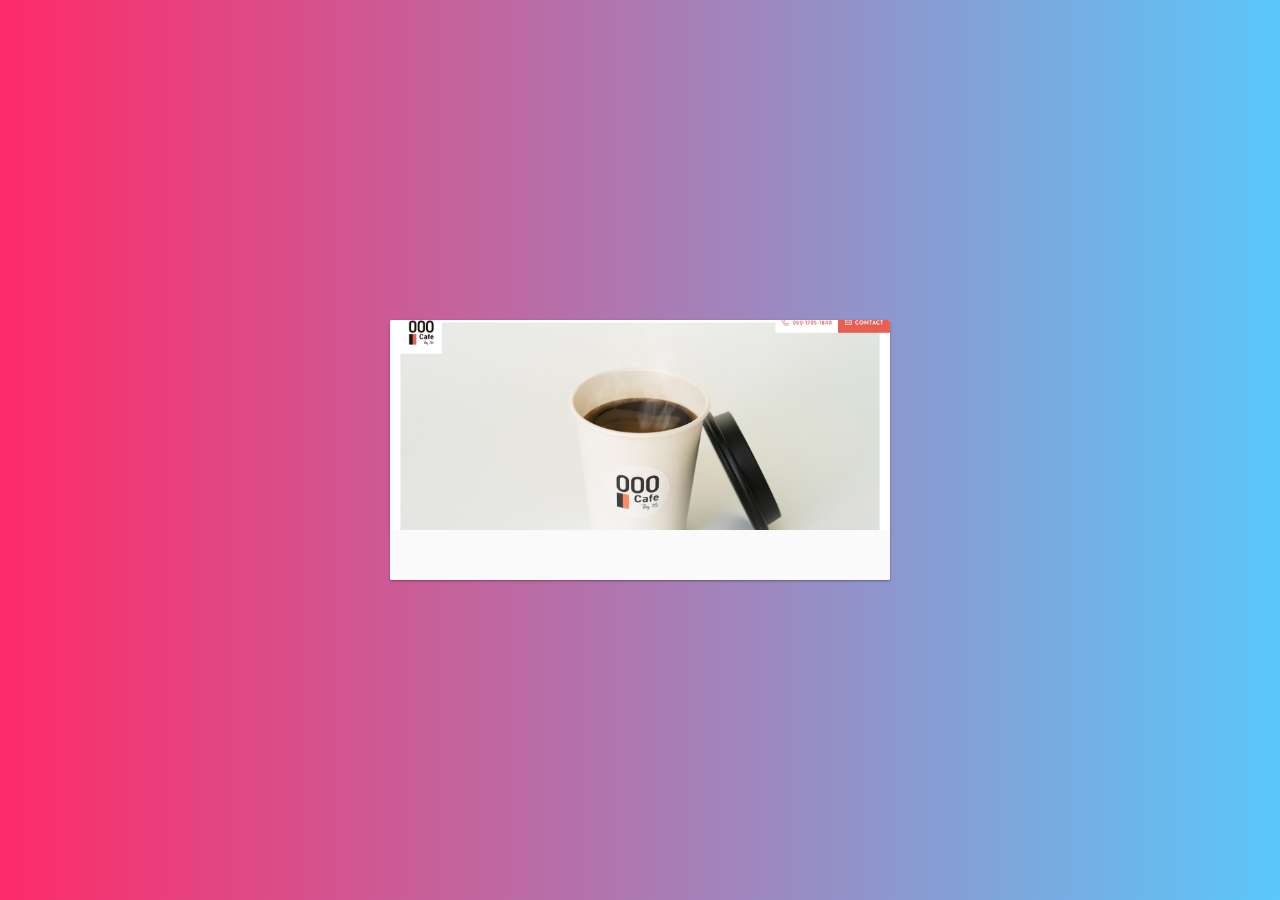
<file: card.html>
<!DOCTYPE html>
<html lang="en">
<head>
    <link rel="stylesheet" href="setting.css">
    <meta charset="UTF-8">
    <meta name="viewport" content="width=device-width, initial-scale=1.0">
    <script src="https://code.jquery.com/jquery-3.4.1.js" async></script>
    <title>Document</title>
</head>
<body>
    <div class="card">
        <div class="card-image">
          <!-- <h1>000cafe</h1> -->
        </div>
        <div class="card-body">
          <div class="controls">
            <a data-action="drawer" href="#">
              <i class="ion-android-arrow-up up"></i>
              <i class="ion-android-arrow-down down"></i>
            </a>
            <a data-action="share" href="#">
              <i class="ion-android-share-alt"></i>
            </a>
            <a data-action="bookmark" href="#">
              <i class="ion-android-bookmark"></i>
            </a>
            <a data-action="favorite" href="#">
              <i class="ion-android-favorite"></i>
            </a>
          </div>
          <h1>Get Lost In the Woods</h1>
          <p>
            Far far away, behind the word mountains, far from the countries Vokalia and Consonantia, there live the blind texts. Separated they live in Bookmarksgrove right at the coast of the Semantics, a large language ocean. A small river named Duden flows by their place and supplies it with the necessary regelialia. It is a paradisematic country, in which roasted parts of sentences fly into your mouth. 
          </p>
        </div>
      </div>
      <script>
        $('body').on('click', '[data-action="drawer"]', function() {
            $(this).closest('.card').toggleClass("active");
        });
      </script>
</body>

</html>
</file>
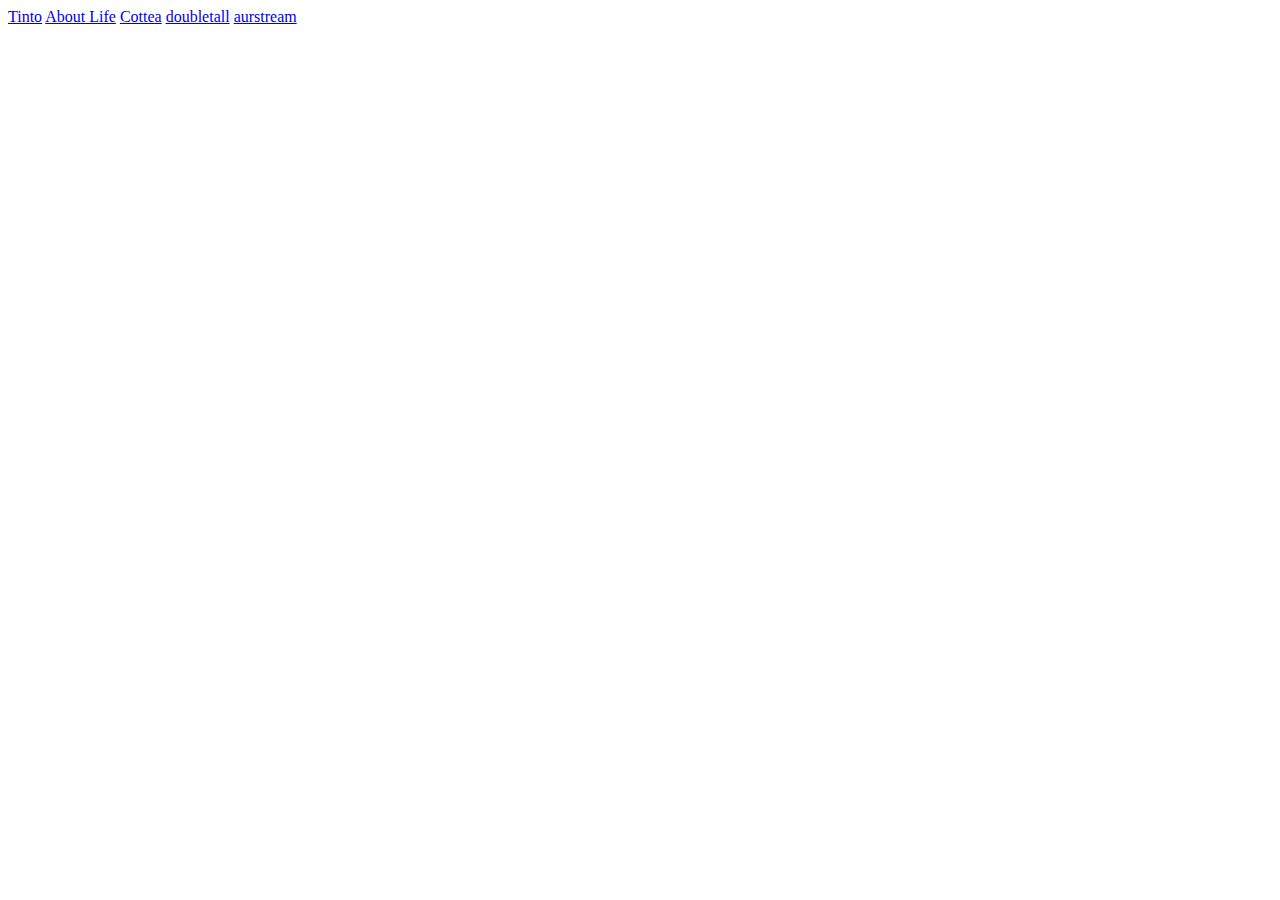
<file: scraping/scraping.html>
<!DOCTYPE html>
<html lang="en">
<head>
    <meta charset="UTF-8">
    <meta name="viewport" content="width=device-width, initial-scale=1.0">
    <title>Document</title>
</head>
<body>
    <div class="contents">
        <a href="https://tintocoffee.jp/">Tinto</a>
        <a href="http://www.about-life.coffee/">About Life</a>
        <a href="https://www.cottea.jp/#/">Cottea</a>
        <a href="https://doubletall.com/cafe/cocoti/">doubletall</a>
        <a href="https://airstream-garden.com/">aurstream</a>
</body>
</html>
</file>
<file: setting.css>
@import url(https://code.ionicframework.com/ionicons/2.0.1/css/ionicons.min.css);
@import url('https://fonts.googleapis.com/css?family=Roboto:300,300i,400,400i,500');

body {
  font-family: 'Roboto', sans-serif;
  font-weight: 300;
  background: #ff2a68;
  background: -moz-linear-gradient(30deg,  #ff2a68 0%, #5ac8fb 100%);
  background: -webkit-linear-gradient(30deg,  #ff2a68 0%,#5ac8fb 100%);
  background: linear-gradient(30deg,  #ff2a68 0%,#5ac8fb 100%);
  filter: progid:DXImageTransform.Microsoft.gradient( startColorstr='#ff2a68', endColorstr='#5ac8fb',GradientType=1 );
}

.card {
  /* Remove this for use */
  position: absolute !important;
  top: 50% !important;
  left: 50% !important;
  transform: translateX(-50%) translateY(-50%) !important;
}

.card {
  display: block;
  position: relative;
  width: 500px;
  height: 260px;
  border-radius: 2px;
  background: #FAFAFA;
  overflow: hidden;
  box-shadow: 0 1px 3px rgba(0,0,0,0.12), 0 1px 2px rgba(0,0,0,0.24);
}

.card .card-image {
  display: block;
  position: relative;
  width: 500px;
  height: 210px;
  background-image: url('images/000cafe.png');
  background-size: cover;
  background-position: 50% 20%;
  transition: all 0.3s cubic-bezier(.25,.8,.25,1);
}

.card.active .card-image {
  background-position: 50% 50%;
}

.card .card-image h1 {
  position: absolute;
  bottom: 5px;
  left: 10px;
  margin: 0;
  padding: 0;
  /* color: #FAFAFA; */
  color: #444;
  font-weight: 300;
  transition: all 0.4s cubic-bezier(.25,.8,.25,1);
}

.card.active .card-image h1 {
  bottom: 100px;
}

.card .card-body {
  position: absolute;
  display: block;
  bottom: -210px;
  left: 0;
  width: 500px;
  height: 260px;
  background: #FAFAFA;
  padding: 0 15px;
  box-sizing: border-box;
  border-radius: 10px;
  transition: all 0.3s cubic-bezier(.25,.8,.25,1);
}

.card.active .card-body {
  bottom: 0;
}

.card .card-body .controls {
  display: block;
  width: 100%;
  height: 50px;
  margin-bottom: 20px;
}

.card .card-body .controls a {
  position: relative;
  display: block;
  float: right;
  height: 50px;
  width: 50px;
  color: #737373;
  line-height: 50px;
  text-align: center;
  font-size: 20px;
  transition: all 0.3s cubic-bezier(.25,.8,.25,1);
}

.card .card-body .controls a[data-action="drawer"] {
  float: left;
}

.card .card-body .controls a[data-action="drawer"] i {
  position: absolute;
  left: 50%;
  transform: translateX(-50%);
  
  transition: opacity 0.32s ease, transform 0.32s ease, color 0.22s ease;
}

.card .card-body .controls a[data-action="drawer"] i.down {
  opacity: 0;
  transform: translateX(-50%) rotate(180deg);
}

.card.active .card-body .controls a[data-action="drawer"] i.down {
  opacity: 1;
  transform: translateX(-50%) rotate(0deg);
}

.card .card-body .controls a[data-action="drawer"] i.up {
  opacity: 1;
  transform: translateX(-50%) rotate(0deg);
}

.card.active .card-body .controls a[data-action="drawer"] i.up {
  opacity: 0;
  transform: translateX(-50%) rotate(180deg);
}

.card .card-body .controls a:hover {
  color: #4183D7;
}

.card .card-body .controls a[data-action="share"]:hover {
  color: #4183D7;
}

.card .card-body .controls a[data-action="bookmark"]:hover {
  color: #F9BF3B;
}

.card .card-body .controls a[data-action="favorite"]:hover {
  color: #D24D57;
}

.card .card-body h1 {
  display: block;
  padding: 0;
  margin: 0 0 20px 0;
  color: #323232;
  font-size: 20px;
}

.card .card-body p {
  display: block;
  overflow: hidden;
  margin: 0;
  color: #737373;
  font-size: 16px;
  text-align: left;
  opacity: 0;
  padding: 40px 0 0 0;
  font-weight: 400;
  
  transition: padding 0.4s cubic-bezier(.25,.8,.25,1), opacity 0.5s cubic-bezier(.25,.8,.25,1);
  transition-delay: 0.1s;
}

.card.active .card-body p {
  opacity: 1;
  padding: 0;
}
</file>
